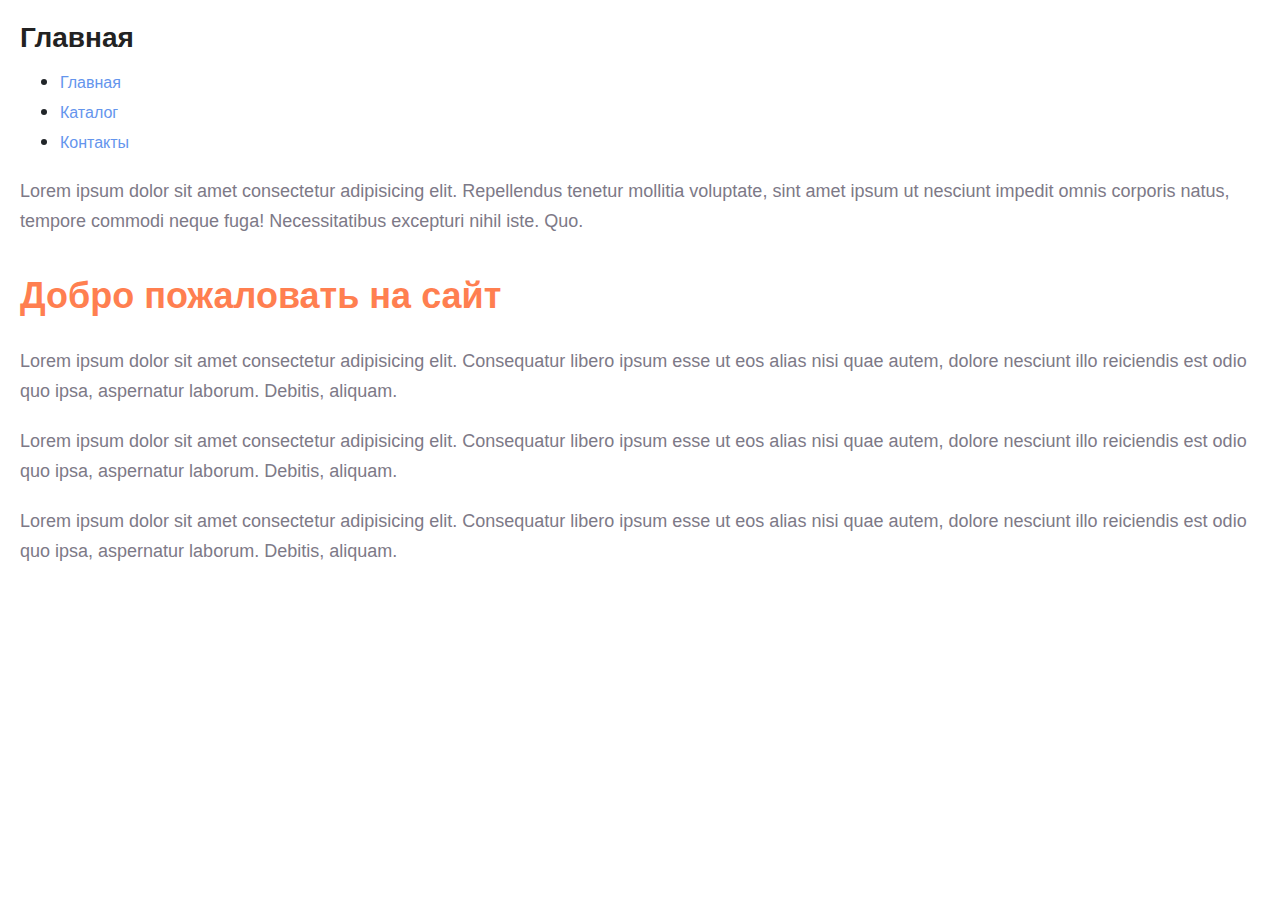
<file: index.html>
<!DOCTYPE html>
<html lang="en">
  <head>
    <meta charset="UTF-8" />
    <meta name="viewport" content="width=device-width, initial-scale=1.0" />
    <title>Document</title>
    <meta
      name="viewport"
      content="width=device-width, initial-scale=1, shrink-to-fit=no"
    />
    <link
      rel="stylesheet"
      href="https://stackpath.bootstrapcdn.com/bootstrap/4.3.1/css/bootstrap.min.css"
      integrity="sha384-ggOyR0iXCbMQv3Xipma34MD+dH/1fQ784/j6cY/iJTQUOhcWr7x9JvoRxT2MZw1T"
      crossorigin="anonymous"
    />
    <link rel="stylesheet" href="./style/style.css" />
    <link rel="preconnect" href="https://fonts.googleapis.com" />
    <link rel="preconnect" href="https://fonts.gstatic.com" crossorigin />
    <link
      href="https://fonts.googleapis.com/css2?family=Fira+Sans:ital,wght@1,300&family=Nunito:ital,wght@1,300&display=swap"
      rel="stylesheet"
    />
  </head>
  <body>
    <h1 class="title_h1">Главная</h1>
    <ul>
      <li><a class="menu_cl" href="#">Главная</a></li>
      <li><a class="menu_cl" href="./catalog/catalog.html">Каталог</a></li>
      <li><a class="menu_cl" href="">Контакты</a></li>
    </ul>
    <p class="paragraph">
      Lorem ipsum dolor sit amet consectetur adipisicing elit. Repellendus
      tenetur mollitia voluptate, sint amet ipsum ut nesciunt impedit omnis
      corporis natus, tempore commodi neque fuga! Necessitatibus excepturi nihil
      iste. Quo.
    </p>
    <h2 class="title_h2">Добро пожаловать на сайт</h2>
    <p class="paragraph">
      Lorem ipsum dolor sit amet consectetur adipisicing elit. Consequatur
      libero ipsum esse ut eos alias nisi quae autem, dolore nesciunt illo
      reiciendis est odio quo ipsa, aspernatur laborum. Debitis, aliquam.
    </p>
    <p class="paragraph">
      Lorem ipsum dolor sit amet consectetur adipisicing elit. Consequatur
      libero ipsum esse ut eos alias nisi quae autem, dolore nesciunt illo
      reiciendis est odio quo ipsa, aspernatur laborum. Debitis, aliquam.
    </p>
    <p class="paragraph">
      Lorem ipsum dolor sit amet consectetur adipisicing elit. Consequatur
      libero ipsum esse ut eos alias nisi quae autem, dolore nesciunt illo
      reiciendis est odio quo ipsa, aspernatur laborum. Debitis, aliquam.
    </p>
    <a href=""></a>
  </body>
</html>
</file>
<file: style/style.css>
a {
  text-decoration: none;
}

html {
  font-family: "Fira Sans", sans-serif;
  font-family: "Nunito", sans-serif;
  font-size: 20px;
  margin: 10px;
  padding: 10px;
}

.menu_cl {
  color: cornflowerblue;
  font-size: 16px;
  line-height: 20px;
}

.title_h1 {
  color: #222222;
  font-size: 28px;
  line-height: 36px;
  font-weight: bold;
}
.paragraph {
  font-style: normal;
  font-weight: 300;
  font-size: 18px;
  line-height: 30px;
  color: #7d7987;
}

.title_h2 {
  color: coral;
  font-style: normal;
  font-weight: 700;
  font-size: 36px;
  line-height: 80px;
}
</file>
